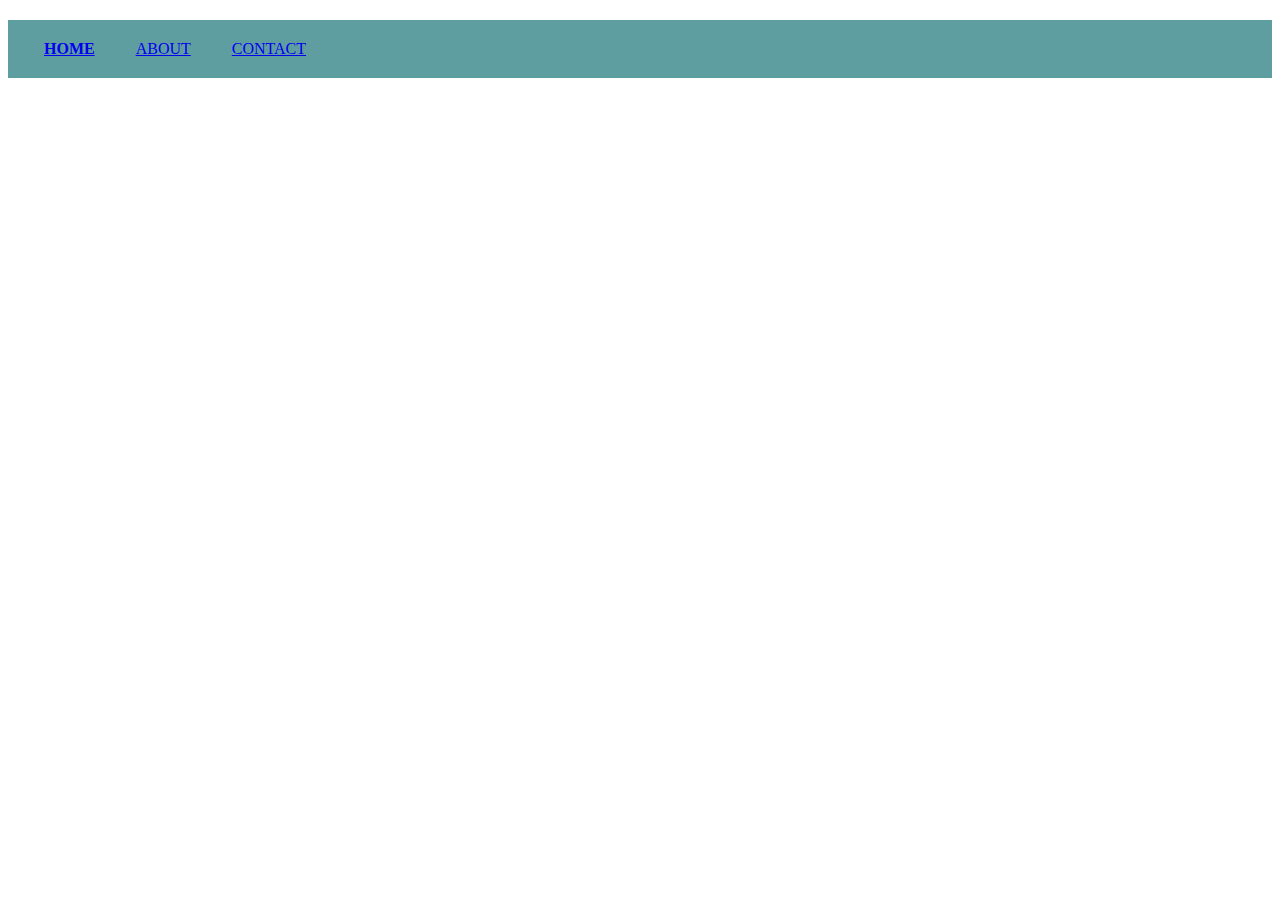
<file: contact.html>
<!DOCTYPE html>
<html lang="en">
<head>
    <meta charset="UTF-8">
    <meta http-equiv="X-UA-Compatible" content="IE=edge">
    <meta name="viewport" content="width=device-width, initial-scale=1.0">
    <title>Document</title>
</head>
<body>
    <div style="background-color:cadetblue;padding:20px;margin-top: 20px;">
        <span class="menu" style="padding:16px;font-weight: bold;"><a href="index.html">HOME</a></span>
        <span class="menu" style="padding:16px;margin:5px"><a href="About.html">ABOUT</a></span>
        <span class="menu" style="padding:16px"><a href="contact.html">CONTACT </a></span>
        </div>
</body>
</html>
</file>
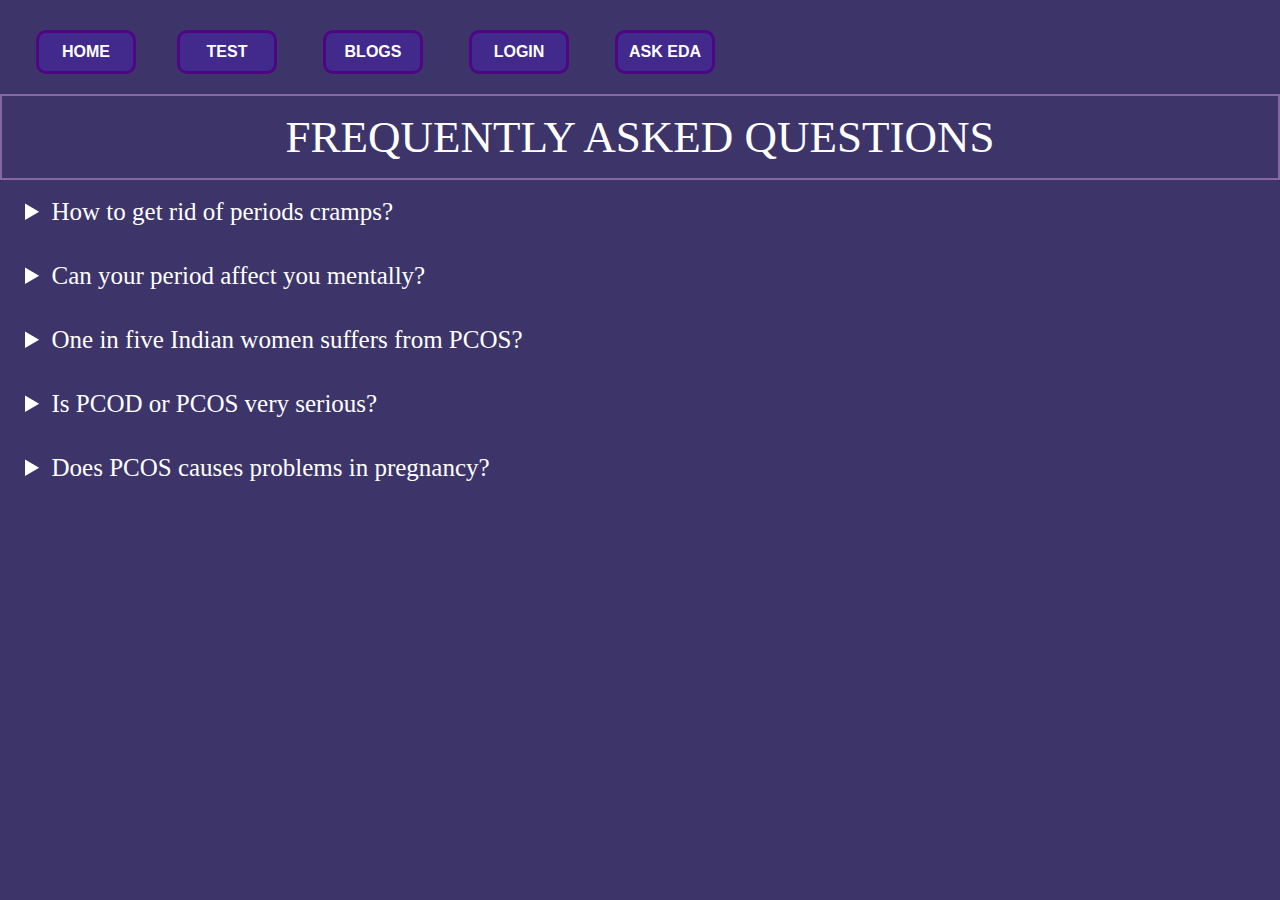
<file: faq.html>
<!DOCTYPE html>
<html lang="en">
<head>
    <meta charset="UTF-8">
    <meta http-equiv="X-UA-Compatible" content="IE=edge">
    <meta name="viewport" content="width=device-width, initial-scale=1.0">
    <title>FAQ</title>
    <meta name="Pcod and Pcos" Content="Pcod known as Polycystic ovarian disorder and Pcos stands for Polycystic Ovarian Syndrome. Both are
    related to the menstrual cycle. When the eggs are not released from the ovary or when immature eggs are release, it arrises the problems
    like PCOD and PCOS">
    <link rel="icon" href="logo.png" type="image/x-icon">
    <link rel="stylesheet" href="style.css">
</head>

<body style="margin:0%; margin-top: 10px;margin-right: 0%;background-color:rgb(61, 53, 106)">
    <div id="nav" style="padding:20px;">
        <span id="menu" style="padding:16px;font-weight: bold;"><button id="button"><a id="a"style="color:white;text-decoration: none;"href="index.html">HOME</a></button></span>
        <span id="menu" style="padding:16px;margin:5px"><button id="button"><a id="a" style="color:white ;text-decoration: none;"href="test.html">TEST</a></button></span>
        <span id="menu" style="padding:16px;margin:5px"><button id="button"><a id="a"style="color:white;text-decoration: none;"href="blog.html">BLOGS</a></button></span>
        <span id="menu" style="padding:16px;margin: 5px; "><button id="button"><a id="a"style="color:white;text-decoration: none;"href="login.php">LOGIN </a></button></span>
        <span id="menu" style="padding:16px; margin:5px;"><button id="button"><a id="a"style="color:white;text-decoration: none;"href="http://localhost:8501/#ask-eda-anything-regarding-pcod-and-pcos">ASK EDA</a></button></span>
        
    </div>
    <div style="text-align: center;color:white;font-size: 45px;padding:15px;border: rgb(134, 102, 167) solid 2px ;">FREQUENTLY ASKED QUESTIONS</div><br>
    <div style="margin-left:25px">
    <details>
    <summary style="color:white;font-size: 25px;">How to get rid of periods cramps?</summary> 
    <p style="color:white;font-size: 25px;">
        Apply heat to the abdomen.<br>
        Engage in gentle excersice.<br>
        Try to acupuncture to relieve cramps.<br>
        Massage the abdomen or massage it with essential oils.<br>
    </p>     
    </details>  <br><br>       
    <details>
       <summary style="color:white;font-size: 25px;">Can your period affect you mentally?</summary> 
       <p style="color:white;font-size: 25px;">Throughout your monthly menstrual cycle, levels of certain hormones rise and fall. These hormone levels 
        can affect how you think and feel mentally and physically. Mental health conditions can cause period 
        problems or make some period problems worse.For this Meditation is one of the most useful thing which 
        reduces the cause of mental health.Even it gives positivity.<br> 
       </p>
    </details> <br><br>
    <details>
        <summary style="color:white;font-size: 25px;">One in five Indian women suffers from PCOS?</summary> 
        <p style="color:white;font-size: 25px;"> An increasing number of women in the reproductive age are suffering from a hormonal disorder called 
            Polycystic Ovarian Syndrome (PCOS). Gynaecologists say more awareness is needed about the condition, 
            that prolongs for a lifetime and can be simply controlled by a proper diet and lifestyle.<br> 
        <br>
        </p>
    </details><br><br>
    <details>
        <summary style="color:white;font-size: 25px;">Is PCOD or PCOS very serious?</summary> 
        <p style="color:white;font-size: 25px;">First and foremost, PCOS is usually considered a more serious condition. PCOD can often be managed just 
            by making informed lifestyle changes, and may not even require further medical treatment at all.<br> 
        <br>   <br>
        </p>
    </details>  <br><br>  
    <details>
        <summary style="color:white;font-size: 25px;">Does PCOS causes problems in pregnancy?</summary> 
        <p style="color:white;font-size: 25px;">  Polycystic ovary syndrome affects 6 to 15% of reproductive age women worldwide. It is associated with 
            increased risk of miscarriage, gestational diabetes mellitus, hypertensive disorders of pregnancy, 
            preterm delivery, and birth of small for gestational age infant.
        <br>   <br>
        </p>
    </details> <br>  <br>   
        
          

 </div>
    
</body>
</html>
</file>
<file: style.css>
#menu{
    font-weight: bold; font-size: 20px;
    text-decoration: none;
    font-size: large;
    align-items: flex-end;
}
#register{
    width:600px;
    background-color: rgb(110, 91, 150);
    padding:16px;
    margin-left: auto;
    margin-right: auto;
    border-radius: 30px;
    border: rgb(58, 34, 66) solid 4px;
}
.details{
    margin: 0%;
    margin-bottom: 4px;
    font-size: 25px;
    padding-bottom: 14px;
    padding-top: 14px;
    color:white;
    
}
.inp{
    width: 75%;
    font-size: 18px;
    padding-bottom: 12px;
    padding-top: 12px;
    border-radius: 30px;
    
}
.test{
    padding: 16px;
}
#but{
    font-size: 30px;
}
#button{
padding: 10px;
background-color: rgb(66, 42, 140);
border-radius: 10px;
width: 100px;
border: rgb(78, 6, 133) solid 3px;
}
#button:hover{
    background-color: rgb(168, 151, 190);
    color: black;

}
#a{
    font-size: larger;
    font-weight: bolder;
}
#nav{
    align-items: center;
}
</file>
